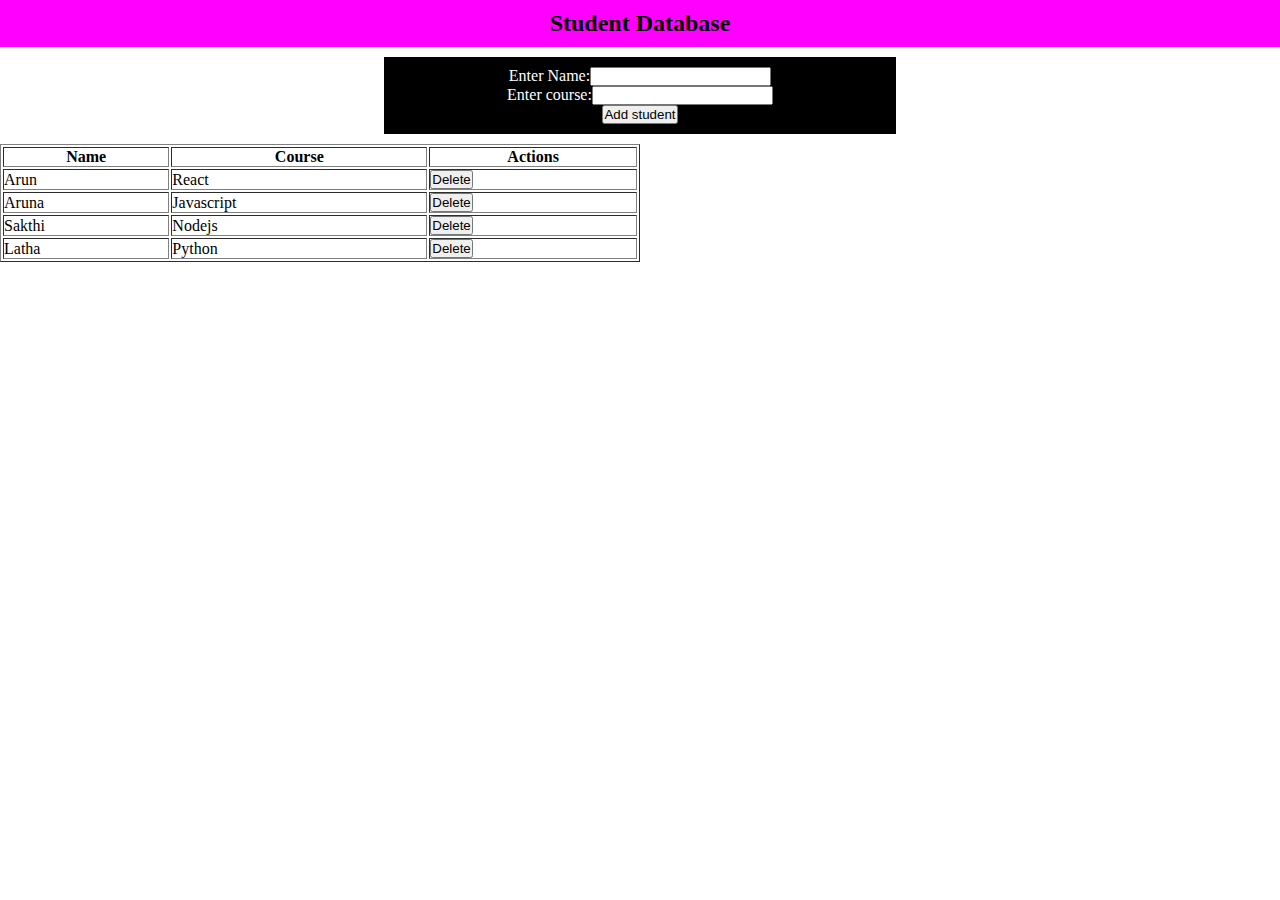
<file: index.html>
<html>
    <head><title>Javascript</title>
        <link rel="stylesheet" href="index.css">
    </head>
    <body>
        <div class="header">
            <h2>Student Database</h2>
        </div>
        <div class="student-form">
            <p>Enter Name:<input type="text" id="name-txt"></p>
            <p>Enter course:<input type="text" id="course-txt"></p>
            <p><button id="add-stu">Add student</button></p>
        </div>
        <div class="demo">
            <!-- //innerHTML -->
        </div>
                <script src="./index.js"></script>
       
    </body>
</html>
</file>
<file: index.css>
*{
    margin:0;
    padding: 0;
    box-sizing: border-box;
}
.header{
    background-color: magenta;
    padding: 10px;
    text-align: center;
}
.student-form{
    background-color: black;
    color:white;
    padding: 10px;
    text-align: center;
    width: 40%;
    margin: 10px auto;
}

/* Todo Task */
.todo-task
{
    background-color: steelblue;
    padding: 10px;
    text-align: center;
    width: 40%;
    margin: 10px auto;
}
</file>
